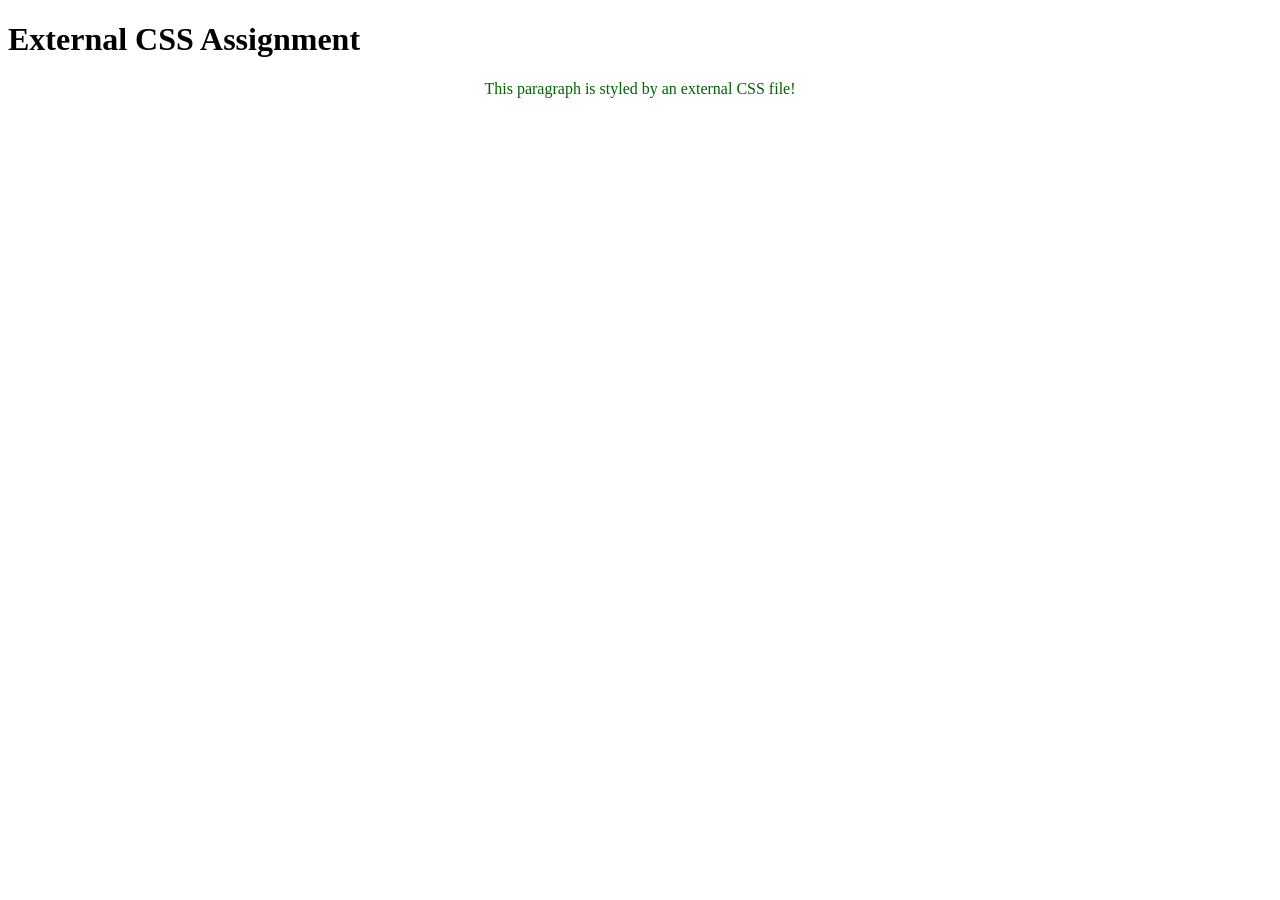
<file: Basic_HTML_and_CSS/Basic_HTML_3.html>
<!DOCTYPE html>
<html lang="en">
<head>
    <title>External CSS Linking Assignment</title>
    <meta charset="utf-8">
    
    <link rel="stylesheet" type="text/css" href="Basic_CSS_1.css">
</head>
<body>

    <div>
        <h1>External CSS Assignment</h1>
        
        <p>This paragraph is styled by an external CSS file!</p>
    </div>

</body>
</html>
</file>
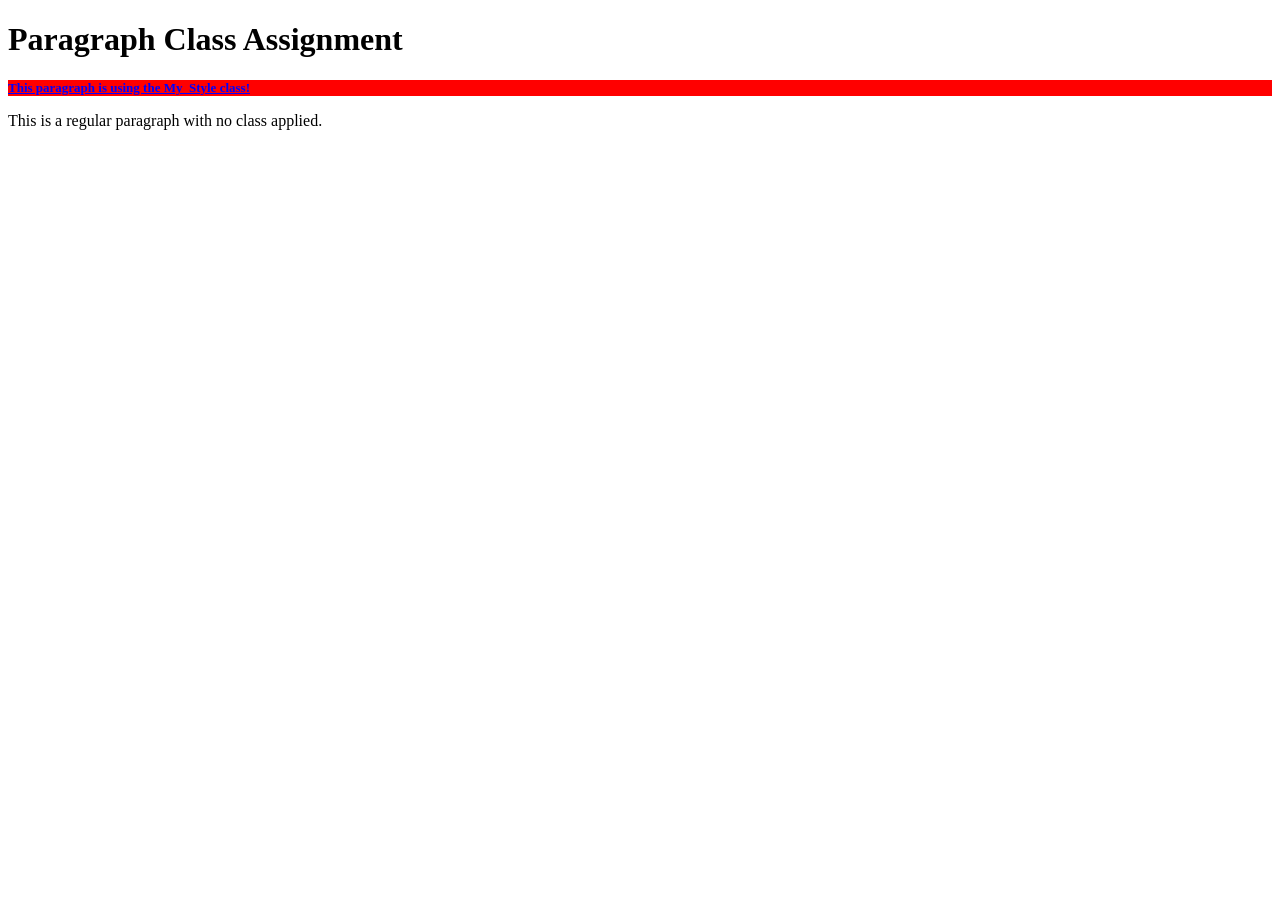
<file: Basic_HTML_and_CSS/Basic_HTML_4.html>
<!DOCTYPE html>
<html lang="en">
<head>
    <title>Paragraph Class Assignment</title>
    <meta charset="utf-8">
    <style>
        /* Your custom class from the previous step */
        .My_Style {
            background-color: red;
            color: blue;
            text-decoration: underline;
            font-weight: bold;
            font-size: small;
        }
    </style>
</head>
<body>

    <h1>Paragraph Class Assignment</h1>

    <p class="My_Style">This paragraph is using the My_Style class!</p>

    <p>This is a regular paragraph with no class applied.</p>

</body>
</html>
</file>
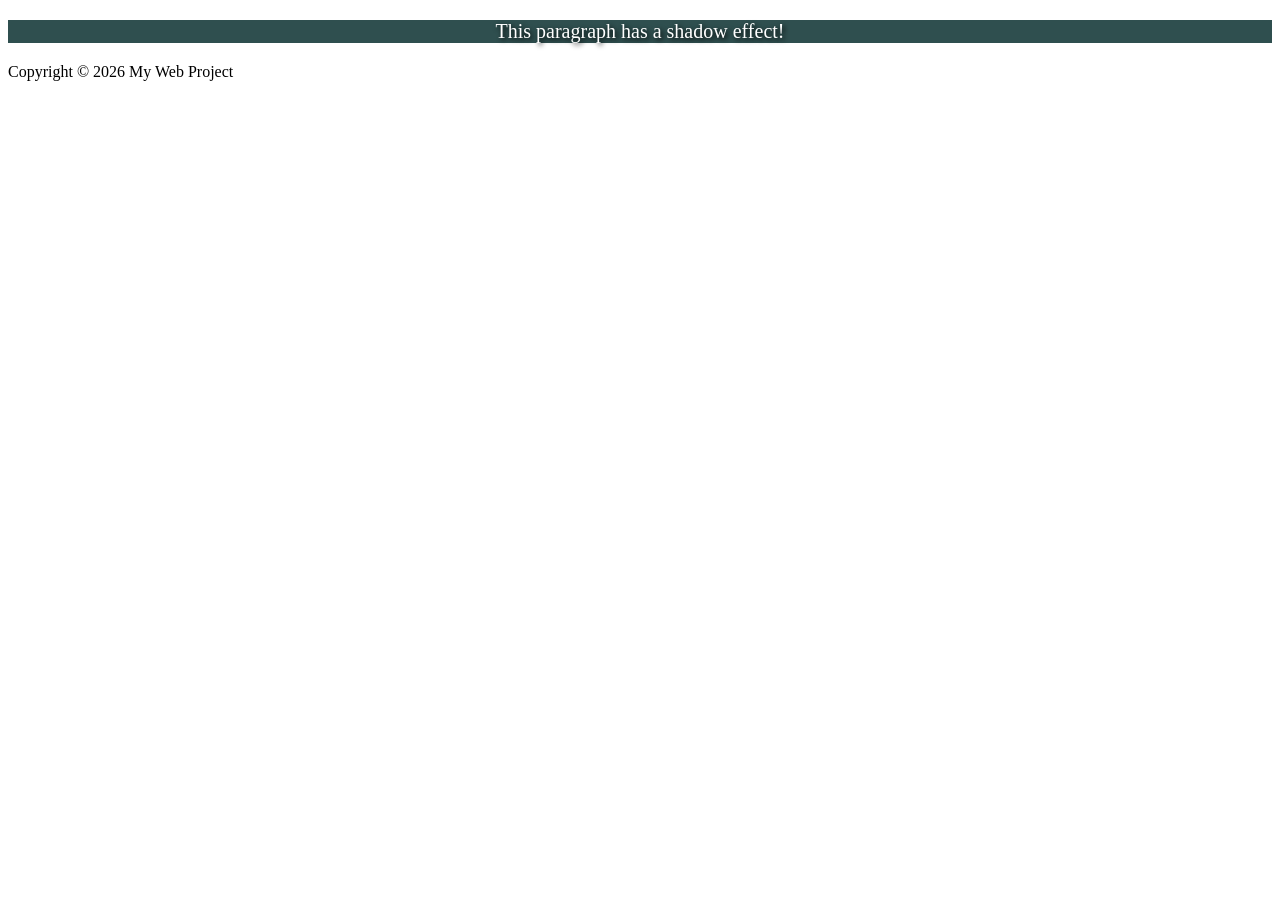
<file: Basic_HTML_and_CSS/Basic_HTML_5.html>
<!DOCTYPE html>
<html lang="en">
<head>
    <title>HTML and CSS Challenge</title>
    <meta charset="utf-8">
    <link rel="stylesheet" type="text/css" href="Basic_CSS_2.css">
</head>
<body>

    <p class="My_Style">This paragraph has a shadow effect!</p>

    <footer>
        <p>Copyright &copy; 2026 My Web Project</p>
    </footer>

</body>
</html>
</file>
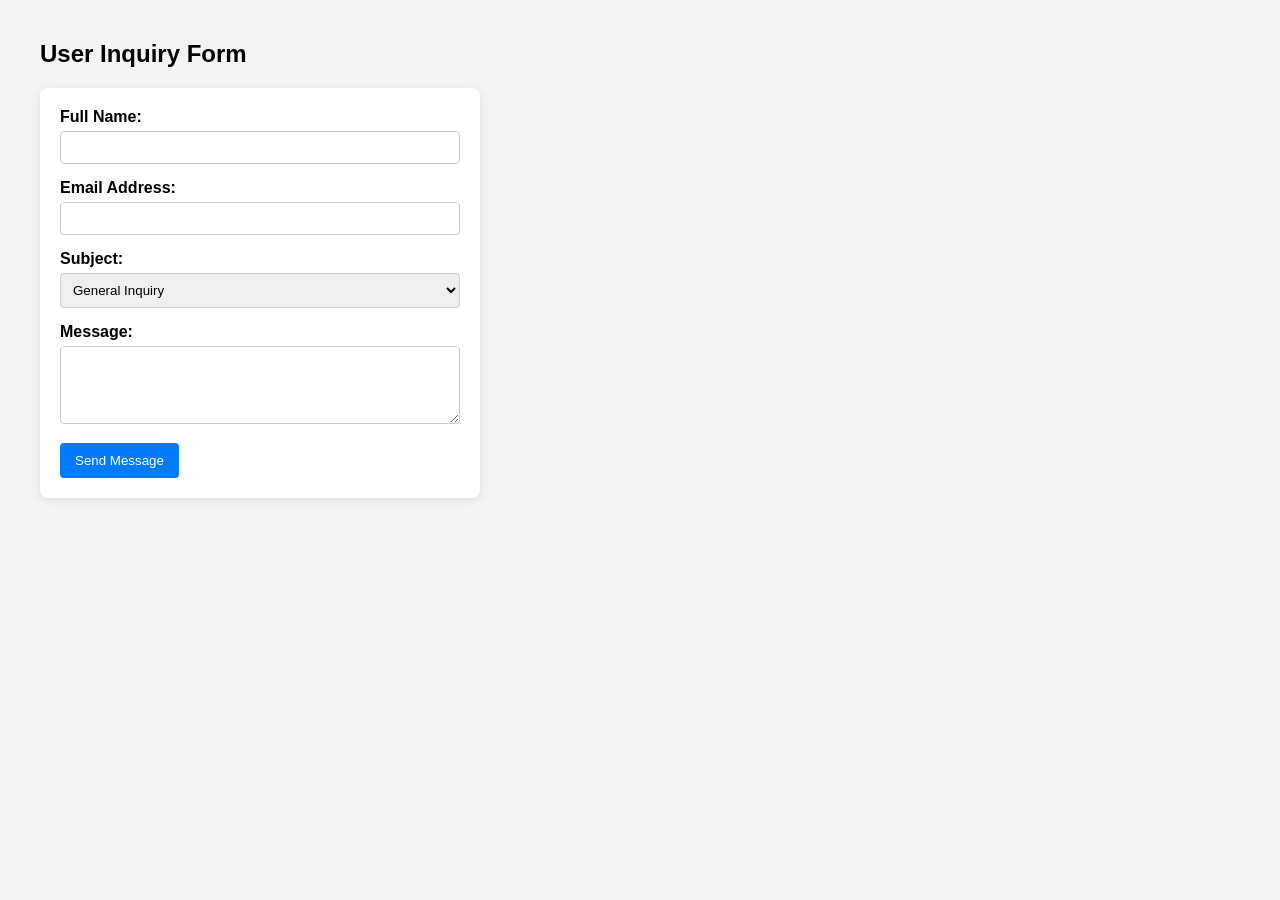
<file: Basic_HTML_and_CSS/form_assignment.html>
<!DOCTYPE html>
<html lang="en">
<head>
    <meta charset="UTF-8">
    <meta name="viewport" content="width=device-width, initial-scale=1.0">
    <title>Contact Form Assignment</title>
    <style>
        body { font-family: sans-serif; margin: 40px; background-color: #f4f4f4; }
        form { background: white; padding: 20px; border-radius: 8px; max-width: 400px; box-shadow: 0 2px 10px rgba(0,0,0,0.1); }
        div { margin-bottom: 15px; }
        label { display: block; margin-bottom: 5px; font-weight: bold; }
        input, select, textarea { width: 100%; padding: 8px; box-sizing: border-box; border: 1px solid #ccc; border-radius: 4px; }
        button { background: #007BFF; color: white; border: none; padding: 10px 15px; border-radius: 4px; cursor: pointer; }
        button:hover { background: #0056b3; }
    </style>
</head>
<body>

    <h2>User Inquiry Form</h2>
    <form action="#" method="post">
        <div>
            <label for="name">Full Name:</label>
            <input type="text" id="name" name="name" required>
        </div>

        <div>
            <label for="email">Email Address:</label>
            <input type="email" id="email" name="email" required>
        </div>

        <div>
            <label for="subject">Subject:</label>
            <select id="subject" name="subject">
                <option value="general">General Inquiry</option>
                <option value="support">Technical Support</option>
                <option value="feedback">Feedback</option>
            </select>
        </div>

        <div>
            <label for="message">Message:</label>
            <textarea id="message" name="message" rows="4"></textarea>
        </div>

        <button type="submit">Send Message</button>
    </form>

</body>
</html>
</file>
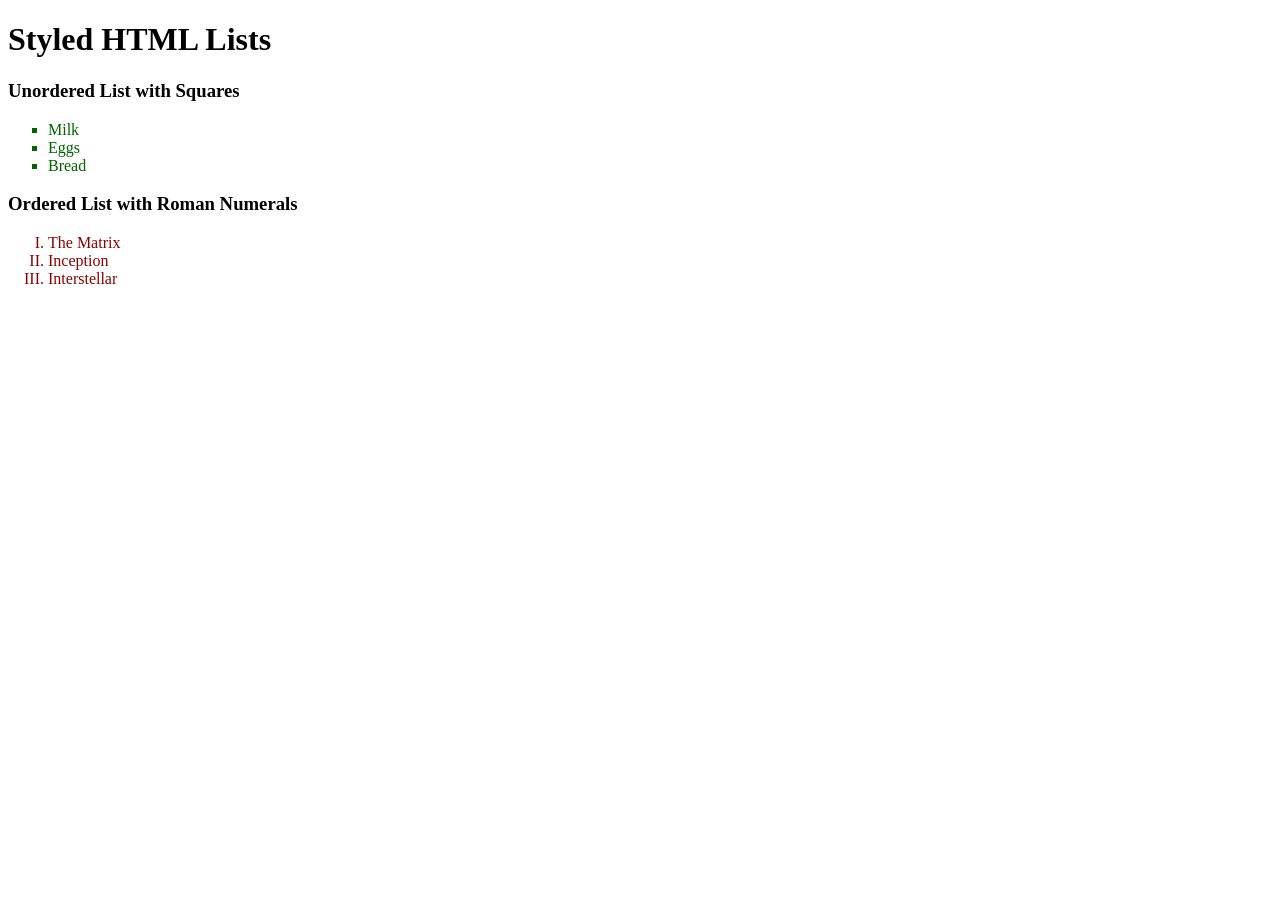
<file: Basic_HTML_and_CSS/HTML_Lists.html>
<!DOCTYPE html>
<html lang="en">
<head>
    <meta charset="UTF-8">
    <title>CSS Lists Assignment</title>
    <link rel="stylesheet" type="text/css" href="CSS_Lists.css">
</head>
<body>

    <h1>Styled HTML Lists</h1>

    <h3>Unordered List with Squares</h3>
    <ul>
        <li>Milk</li>
        <li>Eggs</li>
        <li>Bread</li>
    </ul>

    <h3>Ordered List with Roman Numerals</h3>
    <ol>
        <li>The Matrix</li>
        <li>Inception</li>
        <li>Interstellar</li>
    </ol>

</body>
</html>
</file>
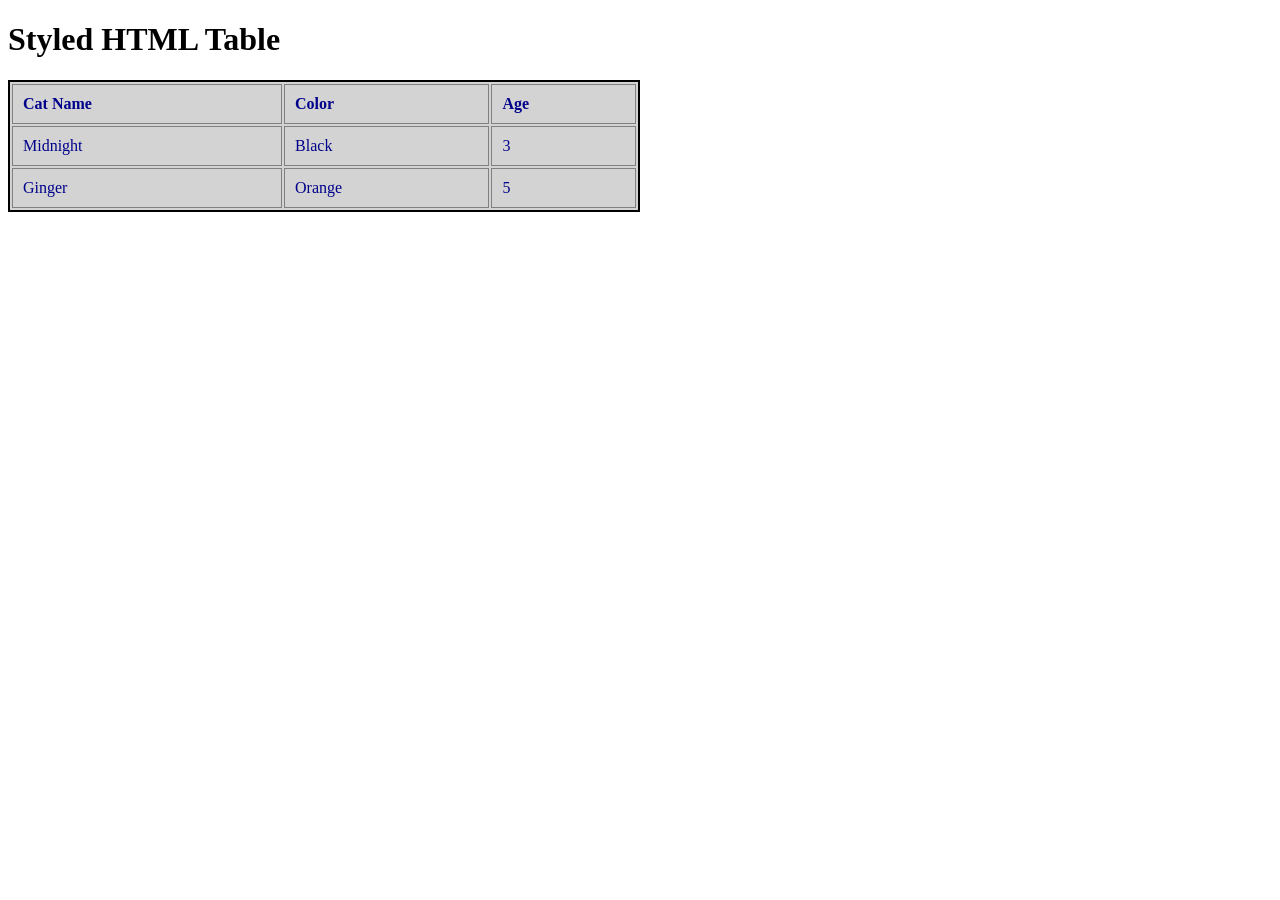
<file: Basic_HTML_and_CSS/HTML_Table.html>
<!DOCTYPE html>
<html lang="en">
<head>
    <meta charset="UTF-8">
    <title>CSS Table Assignment</title>
    <link rel="stylesheet" type="text/css" href="CSS_Table.css">
</head>
<body>

    <h1>Styled HTML Table</h1>

    <table>
        <tr>
            <th>Cat Name</th>
            <th>Color</th>
            <th>Age</th>
        </tr>
        <tr>
            <td>Midnight</td>
            <td>Black</td>
            <td>3</td>
        </tr>
        <tr>
            <td>Ginger</td>
            <td>Orange</td>
            <td>5</td>
        </tr>
    </table>

</body>
</html>
</file>
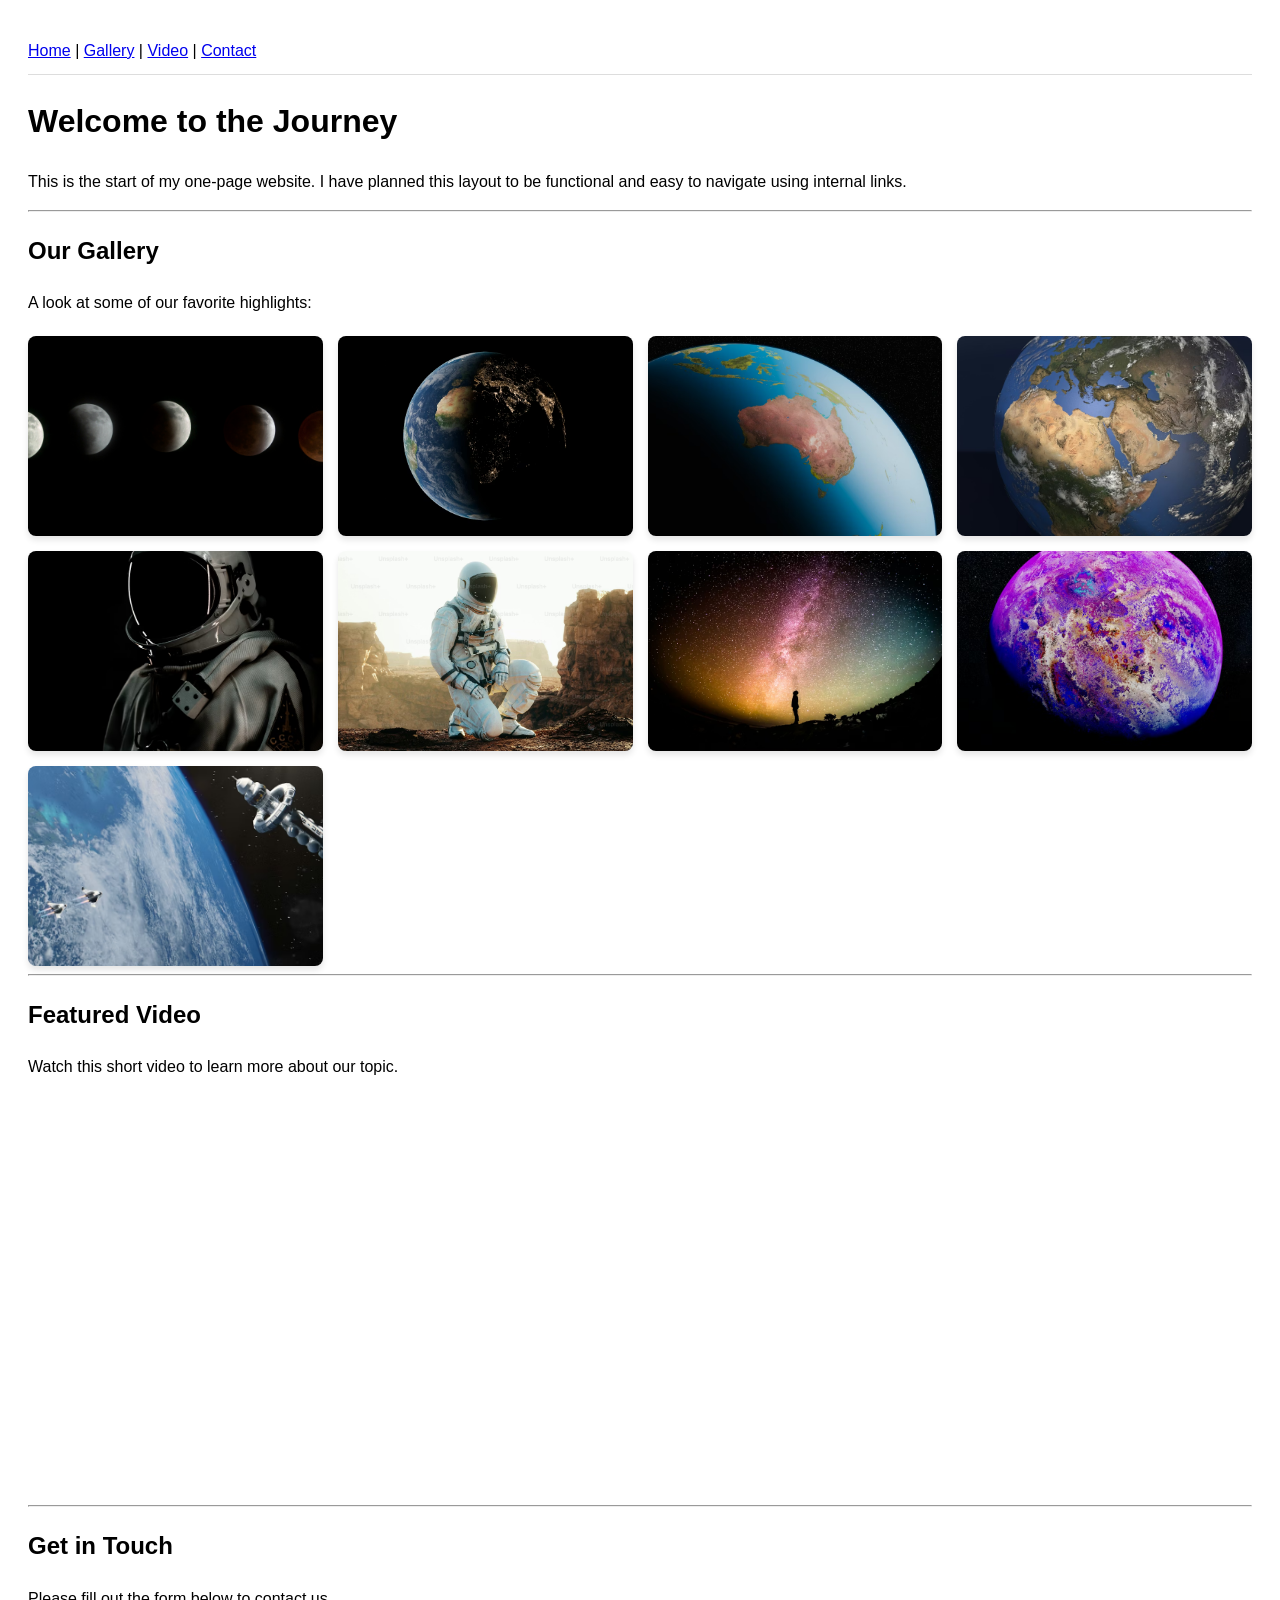
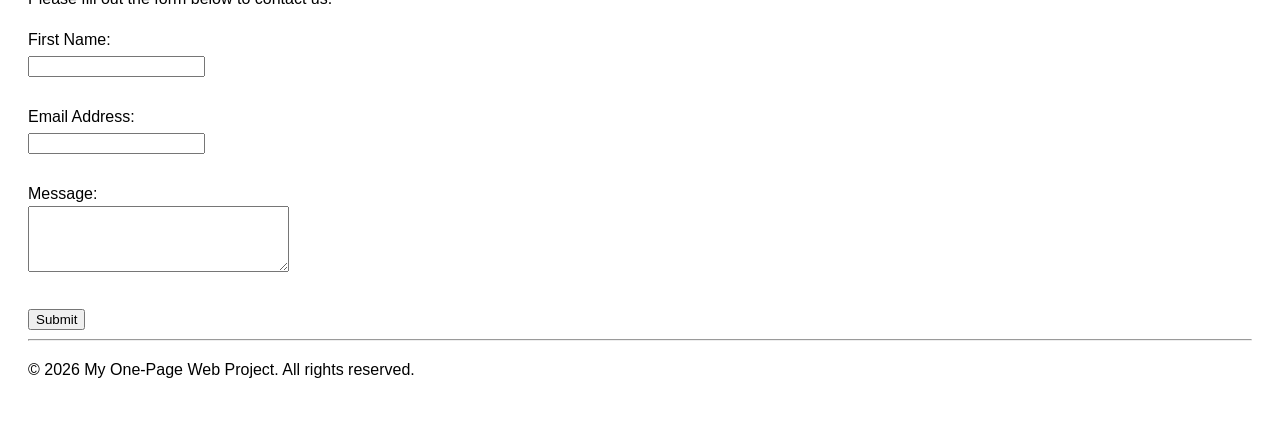
<file: One-Page Website/one_page_website.html>
<!DOCTYPE html>
<html lang="en">
<head>
    <meta charset="UTF-8">
    <title>My One-Page Website</title>
    <style>
        body { font-family: sans-serif; line-height: 1.6; padding: 20px; }
        nav { position: sticky; top: 0; background: white; padding: 10px 0; border-bottom: 1px solid #ddd; z-index: 1000; }
        
        .gallery-container {
            display: grid;
            grid-template-columns: repeat(auto-fill, minmax(250px, 1fr));
            gap: 15px;
            margin-top: 20px;
        }
        .gallery-container img {
            width: 100%;
            height: 200px;
            object-fit: cover; 
            border-radius: 8px;
            box-shadow: 0 4px 6px rgba(0,0,0,0.1);
            transition: transform 0.3s ease;
        }
        .gallery-container img:hover {
            transform: scale(1.05);
        }
    </style>
</head>
<body>

    <nav>
        <a href="#home">Home</a> | 
        <a href="#gallery">Gallery</a> | 
        <a href="#video">Video</a> | 
        <a href="#contact">Contact</a>
    </nav>

    <header id="home">
        <h1>Welcome to the Journey</h1>
        <p>This is the start of my one-page website. I have planned this layout to be functional and easy to navigate using internal links.</p>
        <hr>
    </header>

    <section id="gallery">
        <h2>Our Gallery</h2>
        <p>A look at some of our favorite highlights:</p>
        
        <div class="gallery-container">
            <img src="Thumb/thumbnail_1.jpeg.jpg" alt="Highlight 1">
            <img src="Thumb/thumbnail_2.jpg" alt="Highlight 2">
            <img src="Thumb/thumbnail_3.jpg" alt="Highlight 3">
            <img src="Thumb/thumbnail_4.jpg" alt="Highlight 4">
            <img src="Thumb/thumbnail_5.jpg" alt="Highlight 5">
            <img src="Thumb/thumbnail_6.jpg" alt="Highlight 6">
            <img src="Thumb/thumbnail_7.jpg" alt="Highlight 7">
            <img src="Thumb/thumbnail_8.jpg" alt="Highlight 8">
            <img src="Thumb/thumbnail_9.jpg" alt="Highlight 9">
        </div>
        <hr>
    </section>

   <section id="video">
        <h2>Featured Video</h2>
        <p>Watch this short video to learn more about our topic.</p>
        <iframe 
            width="700" 
            height="394" 
            src="https://www.youtube.com/embed/dQw4w9WgXcQ?list=RDdQw4w9WgXcQ" 
            title="Rick Astley - Never Gonna Give You Up (Official Video) (4K Remaster)" 
            frameborder="0" 
            allow="accelerometer; autoplay; clipboard-write; encrypted-media; gyroscope; picture-in-picture; web-share" 
            referrerpolicy="strict-origin-when-cross-origin" 
            allowfullscreen>
        </iframe>
        <hr>
    </section>

    <section id="contact">
        <h2>Get in Touch</h2>
        <p>Please fill out the form below to contact us.</p>
        <form action="" method="get">
            <label for="fname">First Name:</label><br>
            <input type="text" id="fname" name="fname" required><br><br>

            <label for="email">Email Address:</label><br>
            <input type="email" id="email" name="email" required><br><br>

            <label for="message">Message:</label><br>
            <textarea id="message" name="message" rows="4" cols="30"></textarea><br><br>

            <input type="submit" value="Submit">
        </form>
    </section>

    <footer>
        <hr>
        <p>&copy; 2026 My One-Page Web Project. All rights reserved.</p>
    </footer>

</body>
</html>
</file>
<file: Basic_HTML_and_CSS/Basic_CSS_1.css>
/* This rule-set styles all <p> elements in any linked HTML file */
p {
    color: darkgreen;
    text-align: center;
}
</file>
<file: Basic_HTML_and_CSS/Basic_CSS_2.css>
/* Custom class attribute for all p elements */
.My_Style {
    color: white;
    background-color: darkslategrey;
    font-size: 20px;
    text-align: center;
    /* Step: Utilize the text-shadow property */
    /* Syntax: h-shadow v-shadow blur-radius color */
    text-shadow: 2px 2px 5px black;
}
</file>
<file: Basic_HTML_and_CSS/CSS_Lists.css>
/* Changing the marker for the Unordered List */
ul {
    list-style-type: square; /* Options: square, circle, none */
    color: darkgreen;
}

/* Changing the marker for the Ordered List */
ol {
    list-style-type: upper-roman; /* Options: upper-roman, lower-alpha, georgian */
    color: darkred;
}
</file>
<file: Basic_HTML_and_CSS/CSS_Table.css>
/* Styling for the table, headers, and cells */
table {
    border: 2px solid black; /* Requirement: Border */
    background-color: lightgrey; /* Requirement: Background color */
    color: darkblue; /* Requirement: Font color */
    width: 50%;
    text-align: left;
}

th, td {
    border: 1px solid gray; /* Requirement: Border */
    padding: 10px;
}

/* Requirement: Hover selector */
/* This changes the row color when the mouse is over it */
tr:hover {
    background-color: white;
    color: red;
}
</file>
